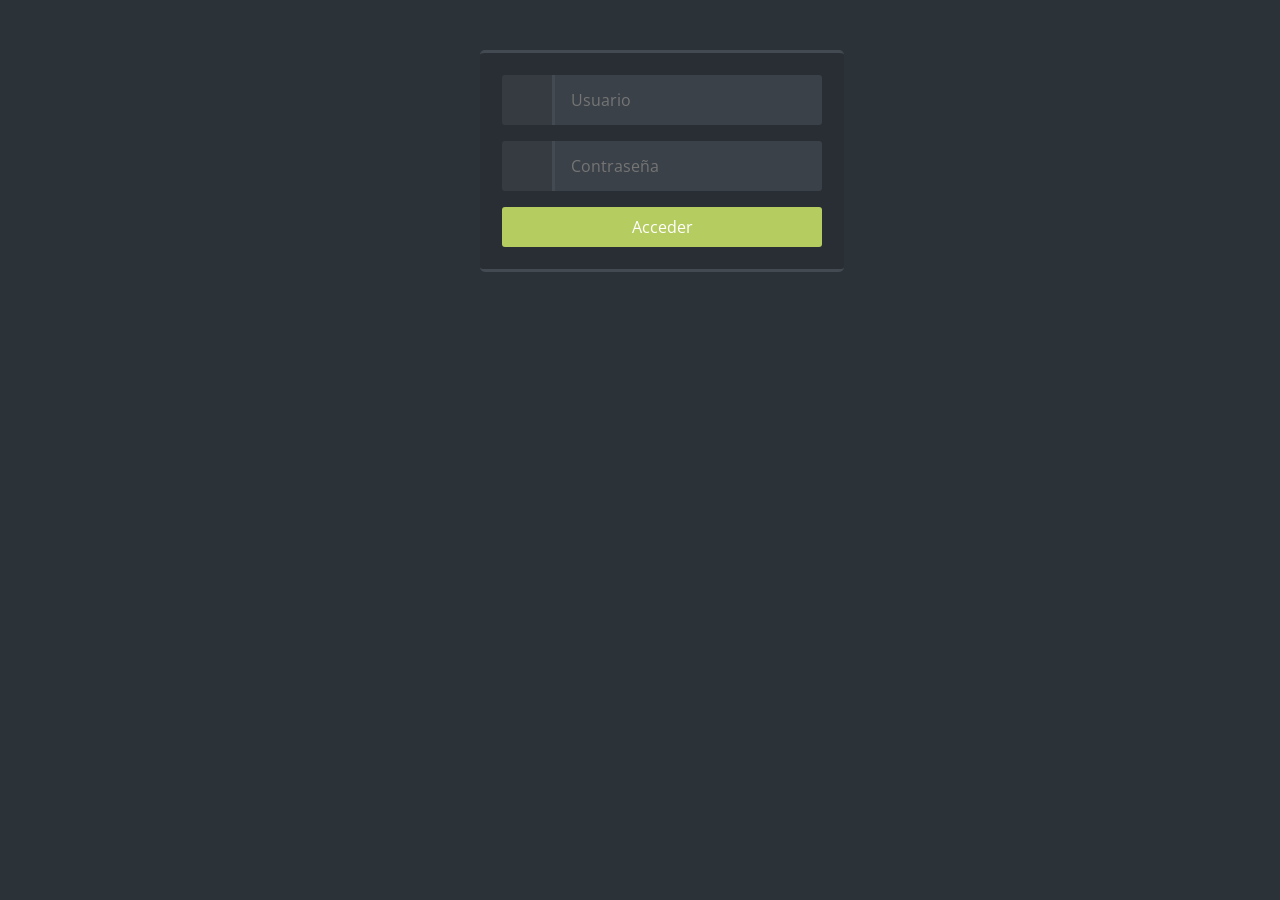
<file: tp backend/login/login.html>
<!DOCTYPE html>
<html lang="en-US">
<head>
  <meta charset="utf-8">
    <title>Login</title>

    <link rel="stylesheet" href="https://fonts.googleapis.com/css?family=Open+Sans:400,700">
    <link rel="stylesheet" href="login.css">

</head>
<body>
  <div id="login">
    <form action="login.php" method="post">
      <span class="fontawesome-user"></span>
        <input type="text" placeholder="Usuario" name="user">

      <span class="fontawesome-lock"></span>
        <input type="password" placeholder="Contraseña" name="pass">

      <input type="submit" value="Acceder">

  </form>
</body>
</html>
</file>
<file: tp backend/login/login.css>
@charset "utf-8";
@import url(http://weloveiconfonts.com/api/?family=fontawesome);

[class*="fontawesome-"]:before {
  font-family: 'FontAwesome', sans-serif;
}

body {
  background: #2c3338;
  color: #606468;
  font: 87.5%/1.5em 'Open Sans', sans-serif;
  margin: 0;
}


input {
  border: none;
  font-family: 'Open Sans', Arial, sans-serif;
  font-size: 16px;
  line-height: 1.5em;
  padding: 0;
  -webkit-appearance: none;
}

p {
  line-height: 1.5em;
}

after { clear: both; }

#login {
  margin: 50px auto;
  width: 320px;
}

#login form {
  margin: auto;
  padding: 22px 22px 22px 22px;
  width: 100%;
  border-radius: 5px;
  background: #282e33;
  border-top: 3px solid #434a52;
  border-bottom: 3px solid #434a52;
}

#login form span {
  background-color: #363b41;
  border-radius: 3px 0px 0px 3px;
  border-right: 3px solid #434a52;
  color: #606468;
  display: block;
  float: left;
  line-height: 50px;
  text-align: center;
  width: 50px;
  height: 50px;
}

#login form input[type="text"] {
  background-color: #3b4148;
  border-radius: 0px 3px 3px 0px;
  color: #a9a9a9;
  margin-bottom: 1em;
  padding: 0 16px;
  width: 235px;
  height: 50px;
}

#login form input[type="password"] {
  background-color: #3b4148;
  border-radius: 0px 3px 3px 0px;
  color: #a9a9a9;
  margin-bottom: 1em;
  padding: 0 16px;
  width: 235px;
  height: 50px;
}

#login form input[type="submit"] {
  background: #b5cd60;
  border: 0;
  width: 100%;
  height: 40px;
  border-radius: 3px;
  color: white;
  cursor: pointer;
  transition: background 0.3s ease-in-out;
}
#login form input[type="submit"]:hover {
  background: #16aa56;
}

h3 {
text-align: center;}

button{
  background: #b5cd60;
  border: 0;
  width: 100%;
  height: 40px;
  border-radius: 3px;
  cursor: pointer;
  transition: background 0.3s ease-in-out;
}
button:hover {
  background: #16aa56;
}
a {
  border: none;
  font-family: 'Open Sans', Arial, sans-serif;
  color: white;
  font-size: 16px;
  line-height: 1.5em;
  padding: 0;
  -webkit-appearance: none;
  text-decoration: none;
}
</file>
